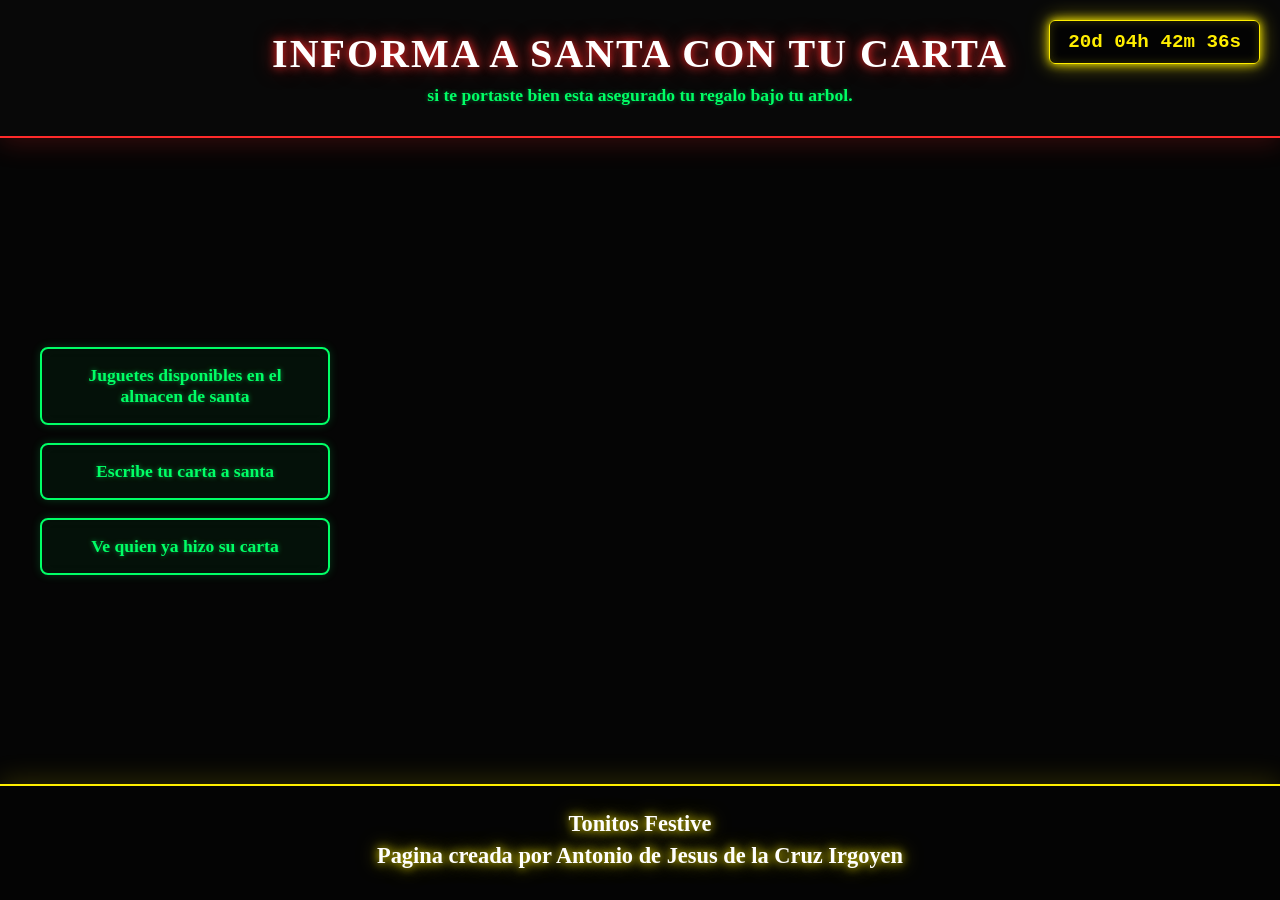
<file: index.html>
<html>
<html lang="es-ES">
<head>
    <meta charset="UTF-8">
    <meta name="viewport" content="width=device-width, initial-scale=1.0">
    <title>TonitosFestive</title>
    <link rel="stylesheet" href="estiloIndex.css">
</head>
<body>

    <div class="video-container">
        <video autoplay muted loop playsinline id="bg-video">
            <source src="index.mp4" type="video/mp4">
        </video>
    </div>

    <div class="content-overlay">
        <header class="top-section">
         
            <div class="countdown-container" id="countdown">00d 00h 00m 00s</div>

            <h1>Informa a Santa con tu carta</h1>
            <p>si te portaste bien esta asegurado tu regalo bajo tu arbol.</p>
       
        </header>

        <main class="menu-container">
            <a href="Jugeteria.html" class="btn">Juguetes disponibles en el almacen de santa</a>
            <a href="carta.php" class="btn">Escribe tu carta a santa</a>
            <a href="ListaDeseos.php" class="btn">Ve quien ya hizo su carta</a>
            
        </main>

        <footer class="bottom-section">
            <h2>Tonitos Festive</h2>
            <h2>Pagina creada por Antonio de Jesus de la Cruz Irgoyen</h2>
            <p></p>
        </footer>
    </div>

    <script>
       
        const fechaObjetivo = new Date("2026-12-25T00:00:00").getTime();

        const countdownElement = document.getElementById('countdown');

        function actualizarContador() {
            const ahora = new Date().getTime();
            const distancia = fechaObjetivo - ahora;

           
            if (distancia < 0) {
                countdownElement.textContent = "¡Llegó el momento, navidad a llegado!";
                clearInterval(intervalo);
                return;
            }

           
            const dias = Math.floor(distancia / (1000 * 60 * 60 * 24));
            const horas = Math.floor((distancia % (1000 * 60 * 60 * 24)) / (1000 * 60 * 60));
            const minutos = Math.floor((distancia % (1000 * 60 * 60)) / (1000 * 60));
            const segundos = Math.floor((distancia % (1000 * 60)) / 1000);

          
            const txtDias = dias.toString().padStart(2, '0');
            const txtHoras = horas.toString().padStart(2, '0');
            const txtMinutos = minutos.toString().padStart(2, '0');
            const txtSegundos = segundos.toString().padStart(2, '0');

            countdownElement.textContent = `${txtDias}d ${txtHoras}h ${txtMinutos}m ${txtSegundos}s`;
        }

       
        const intervalo = setInterval(actualizarContador, 1000);
        actualizarContador();
    </script>
</body>
</html>
</file>
<file: estiloIndex.css>
* { 
    margin: 0; 
    padding: 0; 
    box-sizing: border-box; 
} 

:root { 
    --color-principal: #ff2a2a; 
    --color-secundario: #00ff66; 
    --color-detalles: #ffee00; 
    --glow-rojo: 0 0 10px var(--color-principal), 0 0 20px rgba(255, 42, 42, 0.6); 
    --glow-verde: 0 0 10px var(--color-secundario), 0 0 20px rgba(0, 255, 102, 0.6); 
    --glow-dorado: 0 0 10px var(--color-detalles), 0 0 20px rgba(255, 238, 0, 0.6); 
} 

@keyframes parpadeo { 
    0%, 19%, 21%, 23%, 25%, 54%, 56%, 100% { text-shadow: var(--glow-rojo); } 
    20%, 24%, 55% { text-shadow: none; } 
} 

.video-container { 
    position: fixed; 
    top: 0; 
    left: 0; 
    width: 100vw; 
    height: 100vh; 
    z-index: -1; 
    background-color: #050505; 
}

#bg-video { 
    width: 100%; 
    height: 100%; 
    object-fit: cover; 
    filter: brightness(35%) contrast(110%); 
} 

.content-overlay { 
    position: absolute; 
    top: 0; 
    left: 0; 
    width: 100%; 
    min-height: 100vh; 
    display: flex; 
    flex-direction: column; 
    justify-content: space-between; 
} 

.top-section { 
    background: rgba(10, 10, 10, 0.75); 
    backdrop-filter: blur(8px); 
    -webkit-backdrop-filter: blur(8px); 
    padding: 30px 20px; 
    text-align: center; 
    border-bottom: 2px solid var(--color-principal); 
    box-shadow: 0 5px 25px rgba(255, 42, 42, 0.2); 
    position: relative; 
} 

.top-section h1 { 
    color: #ffffff; 
    font-size: 2.5rem; 
    font-weight: bold; 
    letter-spacing: 2px; 
    margin-bottom: 8px; 
    text-transform: uppercase; 
    text-shadow: var(--glow-rojo); 
    animation: parpadeo 5s infinite alternate; 
} 

.top-section p { 
    font-size: 1.1rem; 
    color: var(--color-secundario); 
    font-weight: 600; 
    text-shadow: 0 0 5px rgba(0, 255, 102, 0.4); 
} 

.countdown-container { 
    position: absolute; 
    top: 20px; 
    right: 20px; 
    background: rgba(0, 0, 0, 0.6); 
    backdrop-filter: blur(8px); 
    -webkit-backdrop-filter: blur(8px); 
    border: 1px solid var(--color-detalles); 
    padding: 10px 18px; 
    border-radius: 6px; 
    color: var(--color-detalles); 
    font-family: 'Courier New', monospace; 
    font-size: 1.2rem; 
    font-weight: bold; 
    box-shadow: var(--glow-dorado), inset 0 0 10px rgba(255, 238, 0, 0.2); 
} 

.menu-container { 
    display: flex; 
    flex-direction: column; 
    align-items: flex-start; 
    justify-content: center; 
    gap: 18px; 
    padding: 40px 40px; 
} 

.btn { 
    display: inline-block; 
    width: 290px; 
    padding: 16px 20px; 
    background: rgba(0, 255, 102, 0.05); 
    backdrop-filter: blur(8px); 
    -webkit-backdrop-filter: blur(8px); 
    color: var(--color-secundario); 
    text-decoration: none; text-align: center; 
    font-size: 1.1rem; 
    font-weight: 700; 
    border: 2px solid var(--color-secundario); 
    border-radius: 8px; 
    box-shadow: 0 0 10px rgba(0, 255, 102, 0.2); 
    transition: all 0.3s ease-in-out; 
    text-shadow: 0 0 5px rgba(0, 255, 102, 0.5); 
} 

.btn:hover { 
    background: var(--color-principal); 
    color: #ffffff; 
    border-color: var(--color-principal); 
    transform: translateX(10px); 
    box-shadow: var(--glow-rojo); 
    text-shadow: 0 0 5px rgba(255, 255, 255, 0.8); 
} 

.bottom-section { 
    background: rgba(5, 5, 5, 0.85); 
    backdrop-filter: blur(6px); 
    -webkit-backdrop-filter: blur(6px); 
    padding: 25px 20px; 
    text-align: center; 
    border-top: 2px solid var(--color-detalles); 
    box-shadow: 0 -5px 25px rgba(255, 238, 0, 0.15); 
} 

.bottom-section h2 { 
    font-size: 1.4rem; 
    font-weight: bold; 
    margin-bottom: 6px; 
    color: #ffffff; 
    text-shadow: var(--glow-dorado); 
} 

.bottom-section p { 
    font-size: 0.95rem; 
    color: #a0a0a0; 
} 

@media (max-width: 768px) { 
    .top-section { 
        padding-top: 80px; 
    } 
    .countdown-container { 
        left: 50%; 
        transform: translateX(-50%); 
        right: auto; 
        width: fit-content; 
    } 
    .menu-container { 
        align-items: center; 
        padding: 20px; 
    } 
    .btn { 
        width: 100%; 
        max-width: 320px; 
    } 
    .btn:hover { 
        transform: translateY(-4px); 
    } 
}
</file>
